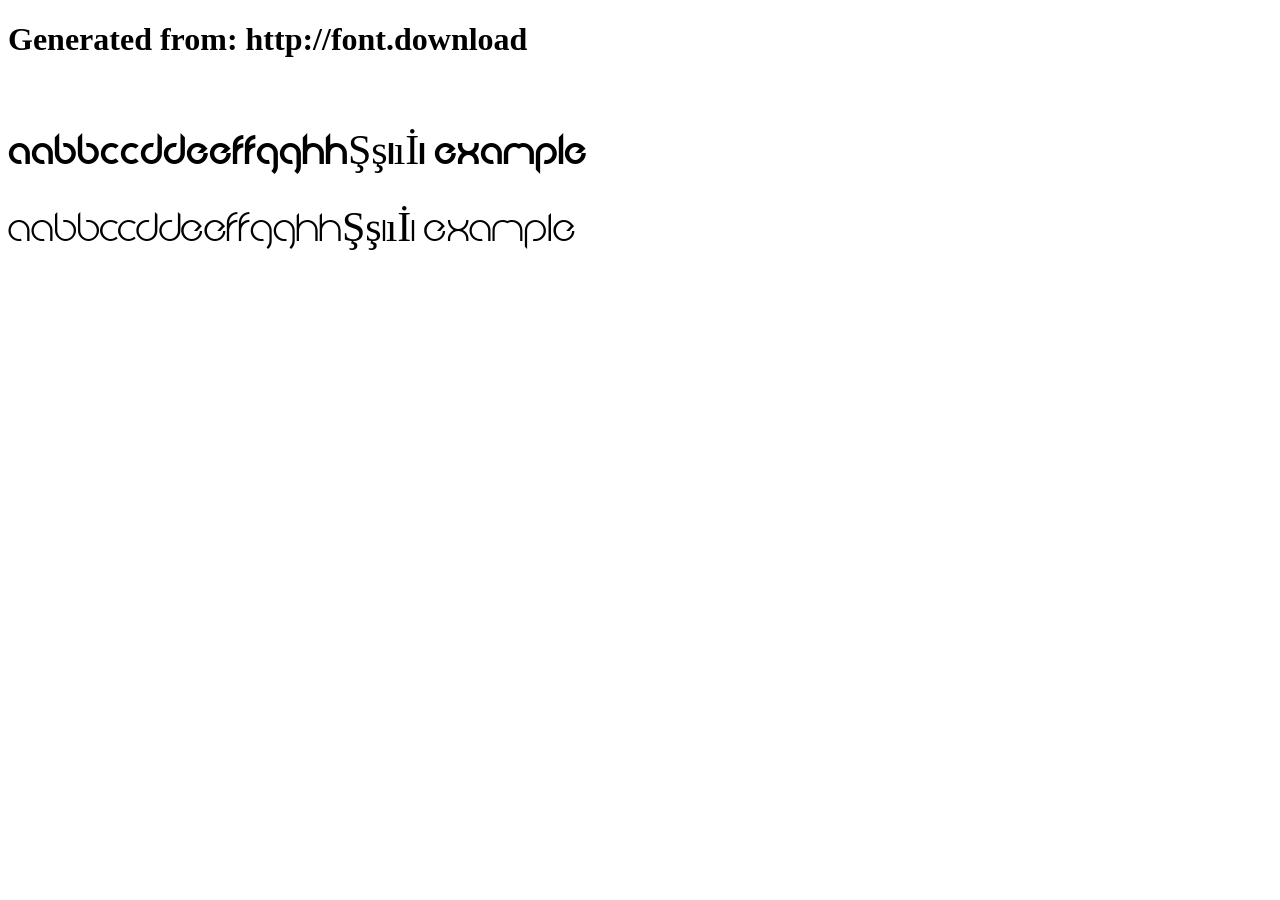
<file: fonts/abode-webfont/example.html>
<!DOCTYPE html>
<html xmlns="http://www.w3.org/1999/xhtml">
<head>
    <meta http-equiv="Content-Type" content="text/html; charset=utf-8"/>
    <link rel="stylesheet" type="text/css"
          href="style.css"/>
</head>

<body>

<h1>Generated from: http://font.download</h1><br/>
<h1 style="font-family:'Abode Regular';font-weight:normal;font-size:42px">AaBbCcDdEeFfGgHhŞşIıİi Example</h1>
<h1 style="font-family:'Abode Light';font-weight:normal;font-size:42px">AaBbCcDdEeFfGgHhŞşIıİi Example</h1>


</body>
</html>
</file>
<file: fonts/abode-webfont/style.css>
/* #### Generated By: http://font.download #### */

    @font-face {
    font-family: 'Abode Regular';
    font-style: normal;
    font-weight: normal;
    src: local('Abode Regular'), url('abode.woff') format('woff');
    }
    

    @font-face {
    font-family: 'Abode Light';
    font-style: normal;
    font-weight: normal;
    src: local('Abode Light'), url('Abode-Light.woff') format('woff');
    }
</file>
